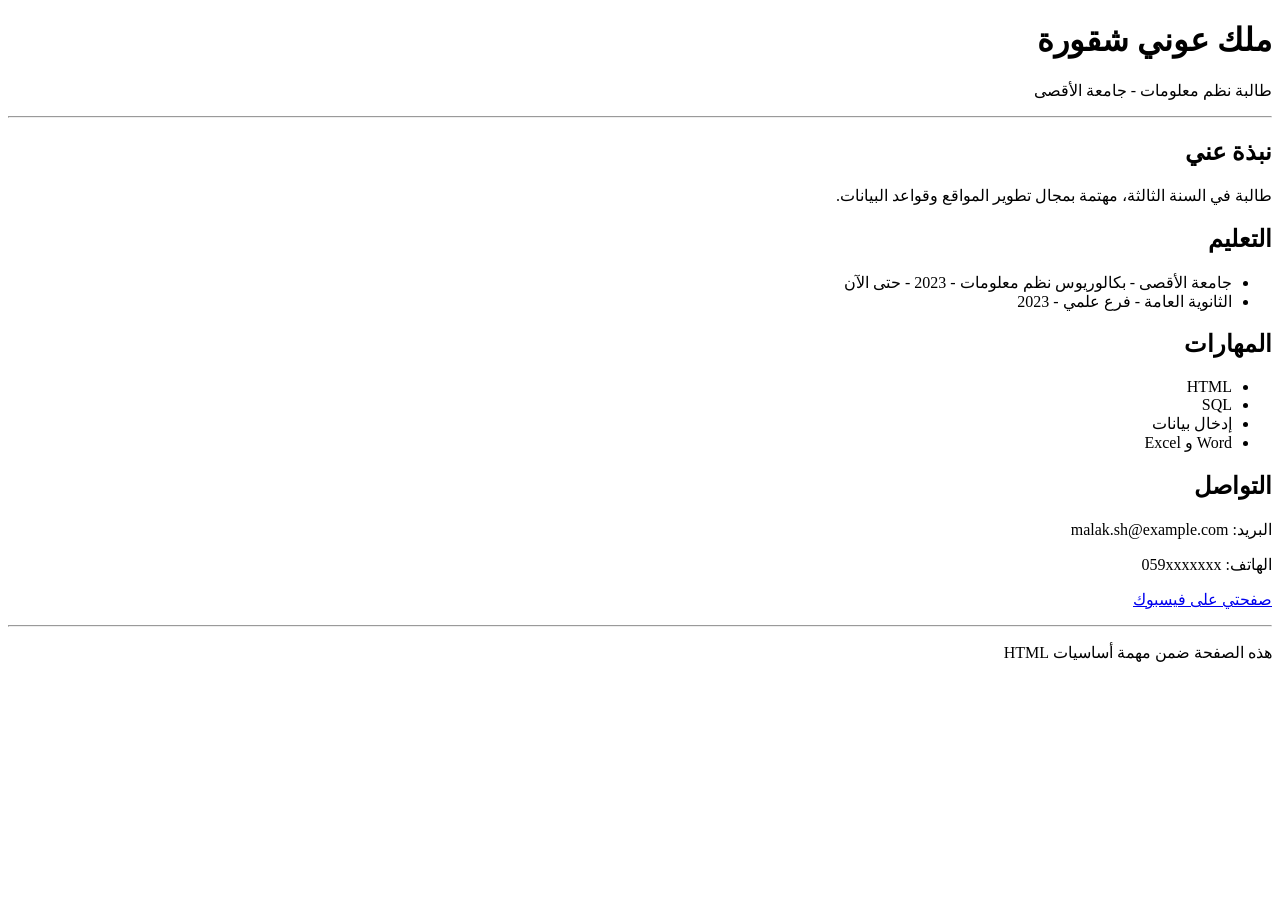
<file: index.html>
<!DOCTYPE html>
<html lang="ar" dir="rtl">
<head>
<meta charset="UTF-8">
<title>ملك شقورة - سيرة ذاتية</title>
<link rel="stylesheet" href="css.css">

</head>
<body>

<h1>ملك عوني شقورة</h1>
<p>طالبة نظم معلومات - جامعة الأقصى</p>
<hr>

<h2>نبذة عني</h2>
<p>طالبة في السنة الثالثة، مهتمة بمجال تطوير المواقع وقواعد البيانات.</p>

<h2>التعليم</h2>
<ul>
<li>جامعة الأقصى - بكالوريوس نظم معلومات - 2023 - حتى الآن</li>
<li>الثانوية العامة - فرع علمي - 2023</li>
</ul>

<h2>المهارات</h2>
<ul>
<li>HTML</li>
<li>SQL</li>
<li>إدخال بيانات</li>
<li>Word و Excel</li>
</ul>

<h2>التواصل</h2>
<p>البريد: malak.sh@example.com</p>
<p>الهاتف: 059xxxxxxx</p>
<p><a href="#">صفحتي على فيسبوك</a></p>

<hr>
<p>هذه الصفحة ضمن مهمة أساسيات HTML</p>

</body>
</html>
</file>
<file: css.css>
.h1{
            color: rgb(0, 0, 0);
            font-size: 24px;
            background-color: bisque;
        }
        title{
            color: black;
            font-size: larger;
            background-color: antiquewhite;
        }
</file>
